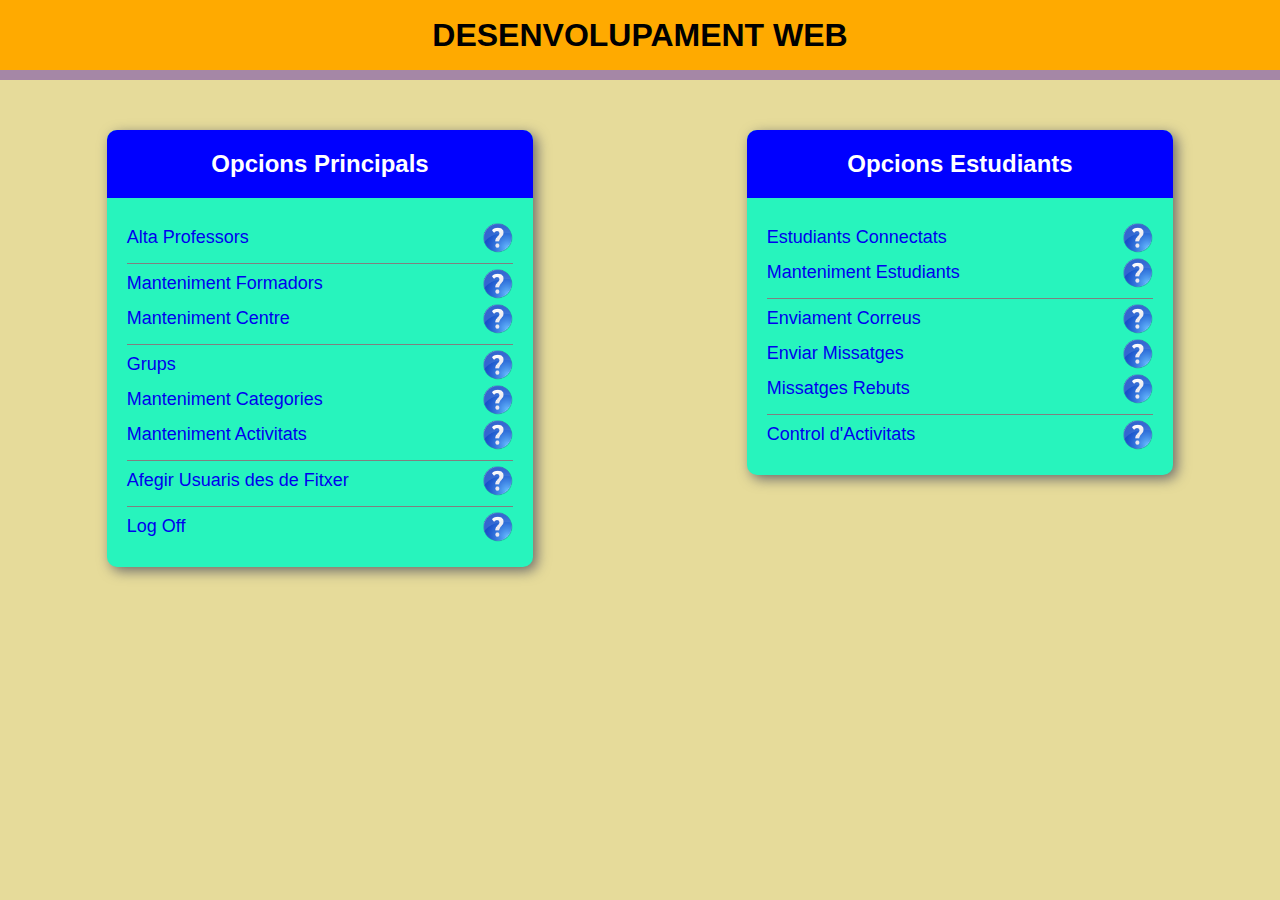
<file: index.html>
<!DOCTYPE html>
<html lang="en">

<head>
    <meta charset="UTF-8">
    <meta http-equiv="X-UA-Compatible" content="IE=edge">
    <meta name="viewport" content="width=device-width, initial-scale=1.0">
    <title>Desenvolupament Web</title>
    <link href="css/normalize.css" rel="stylesheet">
    <link href="css/style.css" rel="stylesheet">
</head>

<body>
    <header>
        <h1>Desenvolupament Web</h1>
    </header>

    <main>
        <section>
            <div class="section-header">
                <h2>Opcions Principals</h2>
            </div>
            <div class="section-body">
                <div class="link-border">
                    <a href="./alta-profesor.html">Alta Professors</a>
                    <img class="info-icon" src="img/icono_ayuda.png" alt="Info Icon">
                </div>
                <div>
                    <a href="./mantenimiento-profesor.html">Manteniment Formadors</a>
                    <img class="info-icon" src="img/icono_ayuda.png" alt="Info Icon">
                </div>
                <div class="link-border">
                    <a href="./mantenimiento-escuelas.html">Manteniment Centre</a>
                    <img class="info-icon" src="img/icono_ayuda.png" alt="Info Icon">
                </div>
                <div>
                    <a href="#">Grups</a>
                    <img class="info-icon" src="img/icono_ayuda.png" alt="Info Icon">
                </div>
                <div>
                    <a href="#">Manteniment Categories</a>
                    <img class="info-icon" src="img/icono_ayuda.png" alt="Info Icon">
                </div>
                <div class="link-border">
                    <a href="#">Manteniment Activitats</a>
                    <img class="info-icon" src="img/icono_ayuda.png" alt="Info Icon">
                </div>
                <div class="link-border">
                    <a href="#">Afegir Usuaris des de Fitxer</a>
                    <img class="info-icon" src="img/icono_ayuda.png" alt="Info Icon">
                </div>
                <div>
                    <a href="#">Log Off</a>
                    <img class="info-icon" src="img/icono_ayuda.png" alt="Info Icon">
                </div>
            </div>
        </section>
        <section>
            <div class="section-header">
                <h2>Opcions Estudiants</h2>
            </div>
            <div class="section-body">
                <div>
                    <a href="#">Estudiants Connectats</a>
                    <img class="info-icon" src="img/icono_ayuda.png" alt="Info Icon">
                </div>
                <div class="link-border">
                    <a href="./mantenimiento-estudiantes.php">Manteniment Estudiants</a>
                    <img class="info-icon" src="img/icono_ayuda.png" alt="Info Icon">
                </div>
                <div>
                    <a href="#">Enviament Correus</a>
                    <img class="info-icon" src="img/icono_ayuda.png" alt="Info Icon">
                </div>
                <div>
                    <a href="#">Enviar Missatges</a>
                    <img class="info-icon" src="img/icono_ayuda.png" alt="Info Icon">
                </div>
                <div class="link-border">
                    <a href="#">Missatges Rebuts</a>
                    <img class="info-icon" src="img/icono_ayuda.png" alt="Info Icon">
                </div>
                <div>
                    <a href="#">Control d'Activitats</a>
                    <img class="info-icon" src="img/icono_ayuda.png" alt="Info Icon">
                </div>
            </div>
        </section>
    </main>
</body>

</html>
</file>
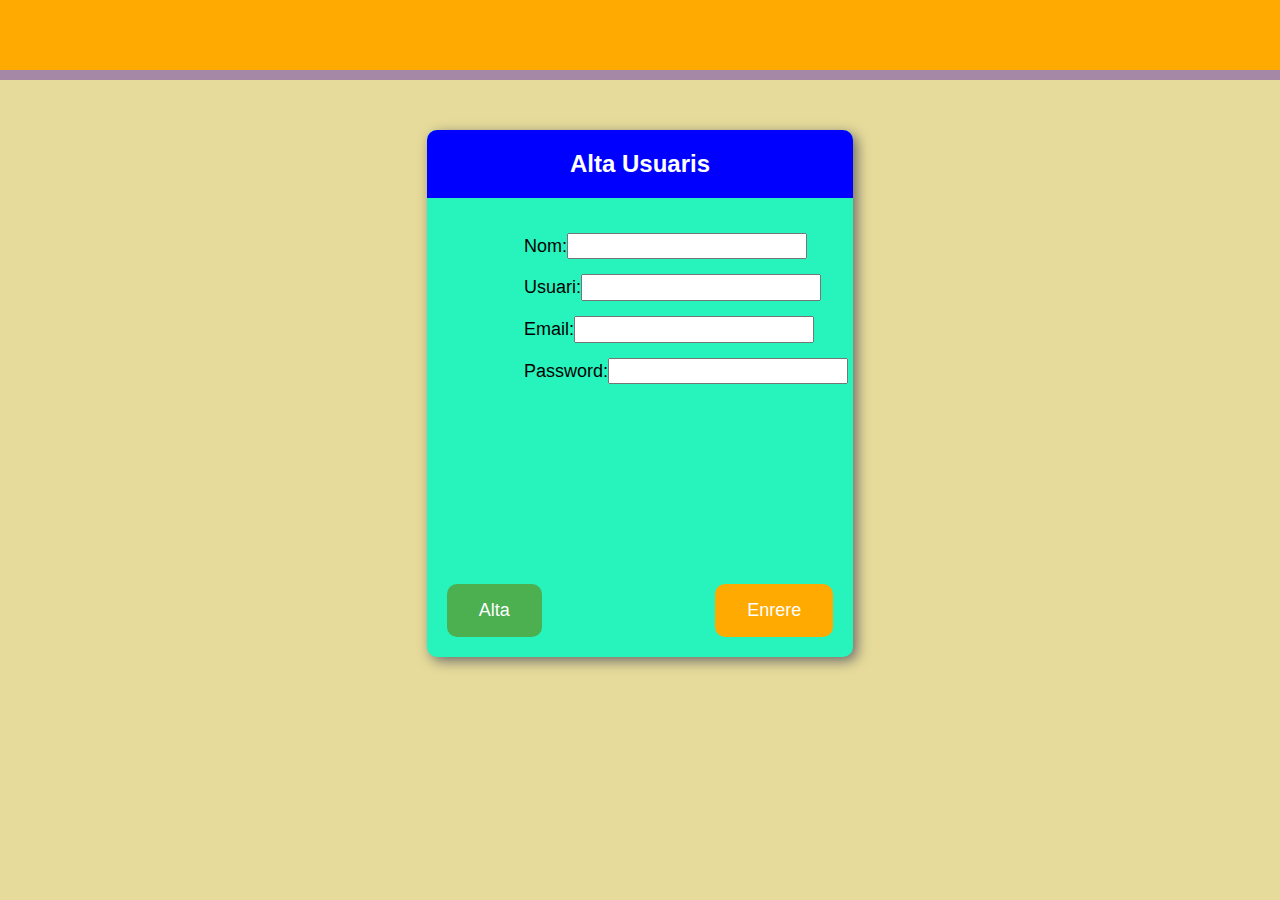
<file: alta-profesor.html>
<!DOCTYPE html>
<html lang="en">

<head>
    <meta charset="UTF-8">
    <meta http-equiv="X-UA-Compatible" content="IE=edge">
    <meta name="viewport" content="width=device-width, initial-scale=1.0">
    <title>Alta Profesor</title>
    <link href="css/normalize.css" rel="stylesheet">
    <link href="css/style.css" rel="stylesheet">
</head>

<body>
    <header>

    </header>

    <main>
        <section>
            <div class="section-header">
                <h2>Alta Usuaris</h2>
            </div>
            <div class="section-body">
                <form id="alta-profesor" name="alta-profesor">
                    <div class="form-body">
                        <div>
                            <label for="firstName">Nom: </label>
                            <input id="firstName" name="firstName" type="text" required>
                        </div>

                        <div>
                            <label for="user">Usuari: </label>
                            <input id="user" name="user" type="text" required>
                        </div>

                        <div>
                            <label for="email">Email: </label>
                            <input id="email" name="email" type="email" pattern="^[a-zA-Z0-9_.+-]+@[a-zA-Z0-9-]+\.[a-zA-Z0-9-.]+$" required>
                        </div>

                        <div>
                            <label for="password">Password: </label>
                            <input id="password" name="password" type="password" required>
                        </div>
                    </div>

                    <div class="form-footer">
                        <input id="submit" type="submit" value="Alta">
                        <a href="./">Enrere</a>
                    </div>
                </form>
            </div>
        </section>
    </main>
    <script src="js/alta-profesor.js"></script>
</body>

</html>
</file>
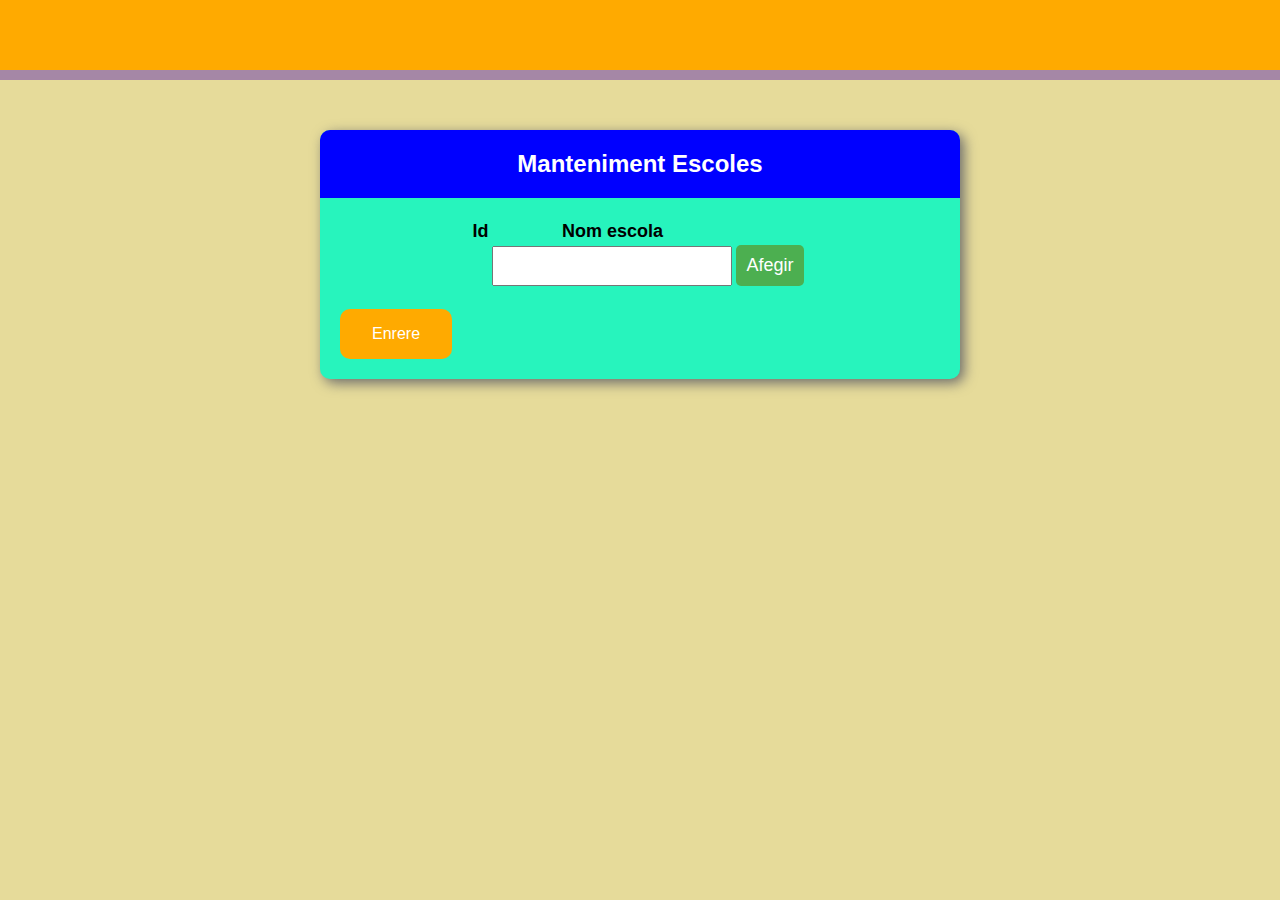
<file: mantenimiento-escuelas.html>
<!DOCTYPE html>
<html lang="en">

<head>
    <meta charset="UTF-8">
    <meta http-equiv="X-UA-Compatible" content="IE=edge">
    <meta name="viewport" content="width=device-width, initial-scale=1.0">
    <title>Manteniment Escoles</title>
    <link href="css/normalize.css" rel="stylesheet">
    <link href="css/style.css" rel="stylesheet">
</head>

<body id="mantenimiento-escuelas">
    <header>

    </header>

    <main>
        <section>
            <div class="section-header">
                <h2>Manteniment Escoles</h2>
            </div>
            <div class="section-body">
                <table class="centersTable">
                    <thead>
                        <tr>
                            <th>Id</th>
                            <th>Nom escola</th>
                            <th></th>
                            <th></th>
                        </tr>
                        <tr>
                            <td></td>
                            <td>
                                <input id="centerName" type="text">
                            </td>
                            <td>
                                <button id="addCenter">Afegir</button>
                            </td>
                            <td></td>
                        </tr>
                    </thead>
                    <tbody>
                    </tbody>
                </table>
            </div>
            <div class="section-footer">
                <a href="./">Enrere</a>
            </div>
        </section>
    </main>
    <script src="js/mantenimiento-escuelas.js" type="module"></script>
</body>

</html>
</file>
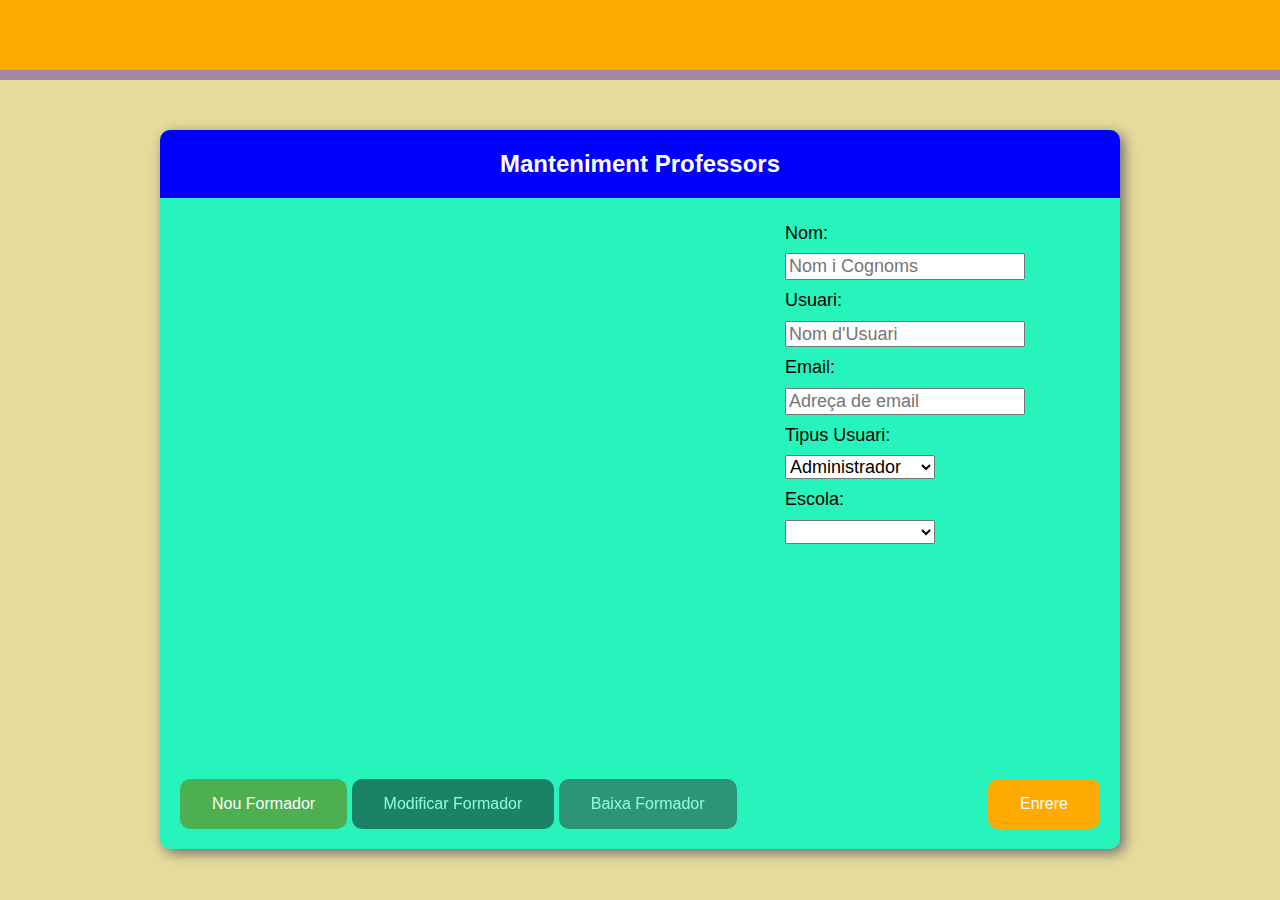
<file: mantenimiento-profesor.html>
<!DOCTYPE html>
<html lang="en">

<head>
    <meta charset="UTF-8">
    <meta http-equiv="X-UA-Compatible" content="IE=edge">
    <meta name="viewport" content="width=device-width, initial-scale=1.0">
    <title>Manteniment Professors</title>
    <link href="css/normalize.css" rel="stylesheet">
    <link href="css/style.css" rel="stylesheet">
</head>

<body class="mantenim-page">
    <header></header>

    <main>
        <section>
            <div class="section-header">
                <h2>Manteniment Professors</h2>
            </div>
            <div class="section-body">
                <div class="column scrollable">
                    <table class="table"></table>
                    <div id="pagination"></div>
                </div>
                <div class="column form">
                    <form id="manteniment-profesor" name="manteniment-profesor">
                        <div class="form-body">
                            <input id="idprofesor" type="hidden">
                            <label for="firstName">Nom: </label>
                            <input id="firstName" name="firstName" type="text" placeholder="Nom i Cognoms" required>

                            <label for="user">Usuari: </label>
                            <input id="user" name="user" type="text" placeholder="Nom d'Usuari" required>

                            <label for="email">Email: </label>
                            <input id="email" name="email" type="email" pattern="^[a-zA-Z0-9_.+-]+@[a-zA-Z0-9-]+\.[a-zA-Z0-9-.]+$" placeholder="Adreça de email" required>

                            <label for="type">Tipus Usuari: </label>
                            <select id="type" name="type">
                                <option value="AD">Administrador</option>
                                <option value="TC">Formador</option>
                            </select>

                            <label for="center">Escola: </label>
                            <select id="center" name="center"></select>
                        </div>
                    </form>
                </div>
            </div>
            <div class="section-footer">
                <div class="footer-buttons">
                    <input class="alta-formador" id="submit" name="alta-formador" type="submit" value="Nou Formador" form="manteniment-profesor">
                    <input class="modificar-formador" id="submit" name="modificar-formador" type="submit" value="Modificar Formador" form="manteniment-profesor" disabled>
                    <input class="baixa-formador" id="submit" name="baixa-formador" type="submit" value="Baixa Formador" form="manteniment-profesor" disabled>
                </div>
                <a href="./">Enrere</a>
            </div>
        </section>
    </main>
    <script src="js/mantenimiento-profesor.js" type="module"></script>
</body>

</html>
</file>
<file: css/style.css>
/** GENERAL **/

*,
*:before,
*:after {
  box-sizing: inherit;
}

html {
  box-sizing: border-box;
  height: 100%;
}

body {
  font-family: Arial, Helvetica, sans-serif;
  height: 100%;
}

a {
  text-decoration: none;
}

h2 {
  margin: 0;
}

input:disabled {
  cursor: not-allowed !important;
  opacity: 0.5;
  filter: grayscale(100);
}

/** UTILS **/

.link-border {
  padding-bottom: 10px;
  border-bottom: 1px solid grey;
  margin-bottom: 10px;
}

.container {
  margin: 0 auto;
}

/** HEADER **/

header {
  background-color: #ffaa00;
  display: flex;
  align-items: center;
  justify-content: center;
  border-bottom: 10px solid #a587a6;
  text-transform: uppercase;
  height: 80px;
}

/** MAIN **/

main {
  background-color: #e6db9a;
  display: flex;
  justify-content: space-around;
  min-height: calc(100% - 80px);
  padding-top: 50px;
}

/** SECTION **/

section {
  background-color: #27f4bd;
  width: calc(100vw / 3);
  /* min-width: 400px; */
  height: fit-content;
  border-radius: 10px;
  -webkit-box-shadow: 4px 4px 13px 0px #6b6b6b;
  box-shadow: 4px 4px 13px 0px #6b6b6b;
}

.section-header {
  background-color: #0000ff;
  padding: 20px;
  text-align: center;
  color: white;
  border-radius: 10px 10px 0 0;
}

.section-body {
  padding: 20px;
  font-size: 18px;
}

.info-icon {
  width: 30px;
}

.section-body > div {
  margin: 5px 0;
  display: flex;
  justify-content: space-between;
  align-items: center;
}

/** FORM **/

.form-body {
  margin-bottom: 200px;
}

.form-body > div {
  display: grid;
  grid-template-columns: repeat(2, 1fr);
  margin: 15px auto;
  width: 60%;
  align-items: center;
}

.form-footer,
.section-footer {
  display: flex;
  justify-content: space-between;
  align-items: center;
}

.form-footer input[type="submit"],
.form-footer a,
.section-footer input[type="submit"],
.section-footer a {
  background-color: #4caf50;
  border: none;
  color: white;
  padding: 16px 32px;
  text-decoration: none;
  cursor: pointer;
  border-radius: 10px;
}

.form-footer a,
.section-footer a {
  background-color: #ffaa00;
}

/** MANTENIMIENTO PROFESOR **/

.mantenim-page section {
  width: 75%;
}

.mantenim-page .section-body {
  display: flex;
  gap: 20px;
}

.mantenim-page .section-body .column {
  flex: 50%;
  align-items: flex-start;
}

.column.scrollable {
  flex-direction: column;
  height: 500px;
  width: 100%;
  overflow-y: auto;
  overflow-x: hidden;
  overflow-wrap: anywhere;
}

.section-footer {
  padding: 0 20px 20px 20px;
}

.table {
  border-collapse: collapse;
  width: 100%;
}

.table td {
  padding: 2px 5px;
}

.column.form {
  justify-content: center;
}

#manteniment-profesor {
  width: 40%;
}

#manteniment-profesor input:not(label[for="center"], label[for="type"]) {
  display: block;
  margin: 10px 0;
}

select {
  margin: 10px 0;
  width: 150px;
}

.modificar-formador {
  background-color: blue !important;
}

.baixa-formador {
  background-color: red !important;
}

#pagination {
  color: #0000ff;
}

/** MANTENIMIENTO ESCUELAS **/

#mantenimiento-escuelas section {
  width: 50%;
}

#mantenimiento-escuelas .section-body {
  display: flex;
  justify-content: center;
}

#mantenimiento-escuelas input {
  height: 40px;
}

#addCenter,
.modifyCenter,
.deleteCenter {
  border: none;
  padding: 10px;
  border-radius: 5px;
}

#mantenimiento-escuelas #addCenter {
  background-color: #4caf50;
  color: white;
}

#mantenimiento-escuelas .modifyCenter {
  background-color: #0000ff;
  color: white;
}

#mantenimiento-escuelas .deleteCenter {
  background-color: red;
  color: white;
}

.back {
  justify-content: flex-end;
}

/** Mantenimiento Estudiantes **/

#mantenimiento-estudiantes section {
  width: 80%;
}

.nav {
  background-color: black;
  color: white;
  display: flex;
  justify-content: center;
  align-items: center;
  padding: 10px;
}

.nav-item {
  margin-left: 10px;
  padding-right: 10px;
  border-right: 1px solid white;
}

.nav-item:last-of-type {
  border: none;
}

.nav a {
  color: lightcyan;
}

.inactive-link {
  pointer-events: none;
  cursor: default;
  color: grey !important;
}

.component-container {
  border: 1px solid grey;
  flex-direction: column;
  justify-content: unset !important;
  height: fit-content;
  padding: 5px 0;
  position: relative;
}

.component-container h3 {
  margin: 4px 0;
}

.firstFields {
  display: flex;
  justify-content: space-between;
  align-items: center;
}

#formAlta input,
#formAlta select {
  display: block;
}

#formAlta .buttons {
  display: flex;
  justify-content: space-between;
  margin: 15px 0;
}

#formAlta input[type="submit"],
#formAlta input[type="reset"] {
  background-color: #4caf50;
  border: none;
  color: white;
  padding: 16px 32px;
  text-decoration: none;
  cursor: pointer;
  border-radius: 10px;
}

#formAlta input[type="reset"] {
  background-color: #ffaa00;
}

#avatar-container,
#avatar {
  height: 100px;
  width: 100px;
}

#modificar,
#baixa {
  margin-top: 20px;
  border: none;
  color: white;
  padding: 16px 32px;
  text-decoration: none;
  cursor: pointer;
  border-radius: 10px;
}

#modificar {
  background-color: #0000ff;
}

#baixa {
  background-color: red;
}
</file>
